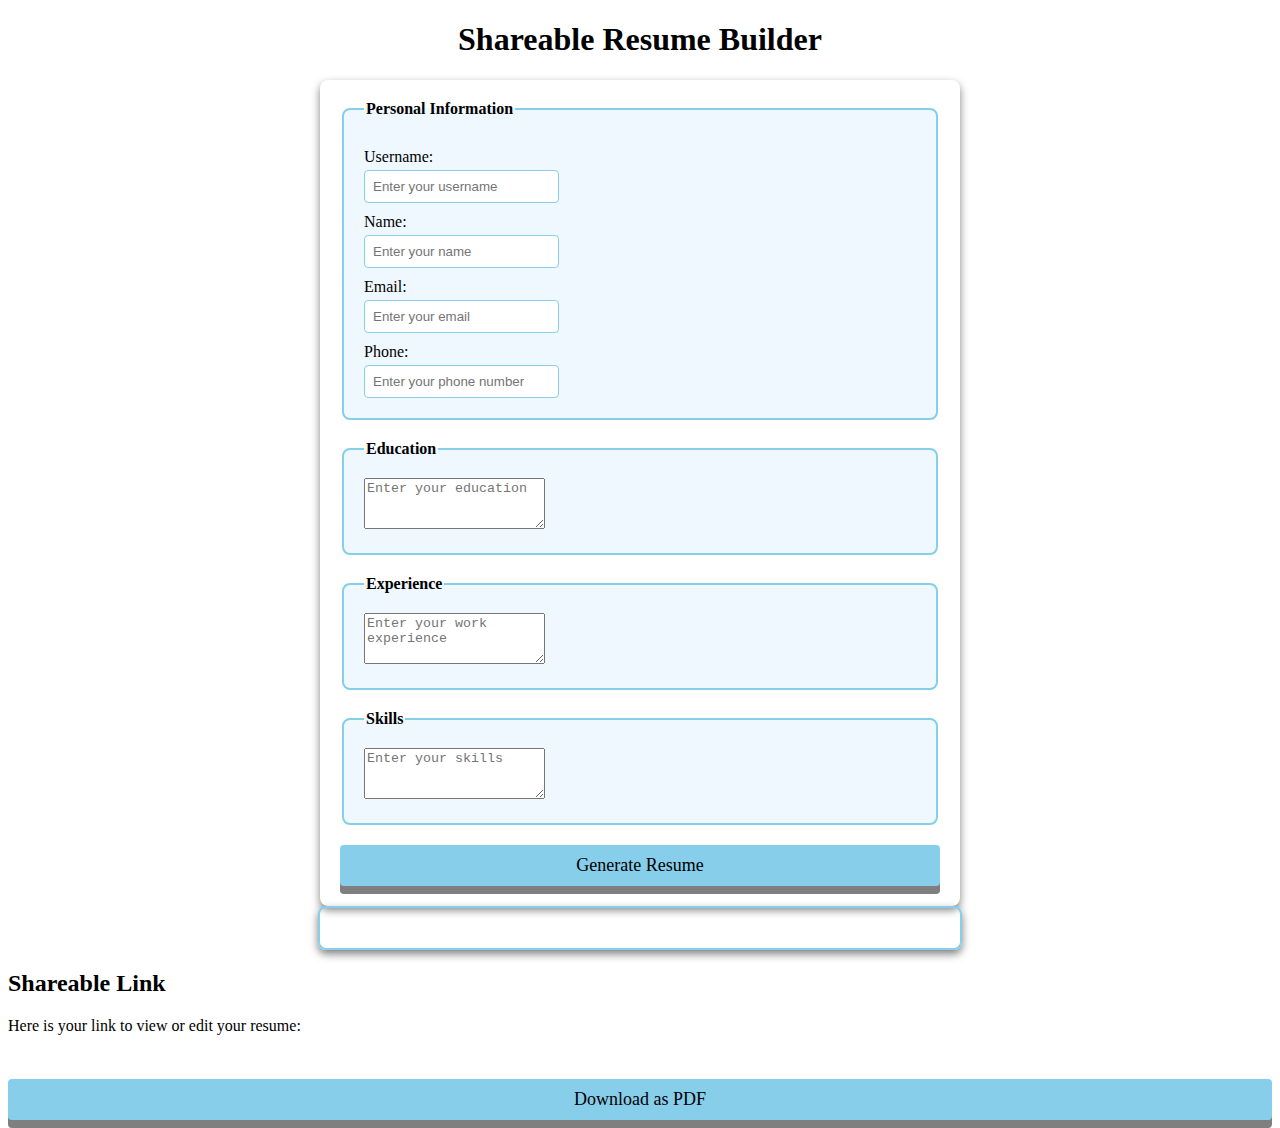
<file: shareable_resume_builder/index.html>
<!DOCTYPE html>
<html lang="en">
<head>
    <meta charset="UTF-8">
    <meta name="viewport" content="width=device-width, initial-scale=1.0">
    <title>Shareable Resume Builder</title>
    <link rel="stylesheet" href="styles.css">
</head>
<body>
    <h1>Shareable Resume Builder</h1>
    <form id="resume-form">
        <fieldset>
            <legend>Personal Information</legend>
            <label for="username">Username:</label>
            <input type="text" id="username" placeholder="Enter your username" required>
            <label for="name">Name:</label>
            <input type="text" id="name" placeholder="Enter your name" required>
            <label for="email">Email:</label>
            <input type="email" id="email" placeholder="Enter your email" required>
            <label for="phone">Phone:</label>
            <input type="text" id="phone" placeholder="Enter your phone number" required>
        </fieldset>

        <fieldset>
            <legend>Education</legend>
            <textarea id="education" placeholder="Enter your education" rows="3" required></textarea>
        </fieldset>

        <fieldset>
            <legend>Experience</legend>
            <textarea id="experience" placeholder="Enter your work experience" rows="3" required></textarea>
        </fieldset>

        <fieldset>
            <legend>Skills</legend>
            <textarea id="skills" placeholder="Enter your skills" rows="3" required></textarea>
        </fieldset>

        <button type="submit">Generate Resume</button>
    </form>

    <div id="resume-display"></div>

    <div id="shareable-link-container">
        <h2>Shareable Link</h2>
        <p>Here is your link to view or edit your resume:</p>
        <a href="#" id="shareable-link" target="_blank"></a>
        <br>
        <button id="download-pdf">Download as PDF</button>
    </div>

    <script src="script.js"></script>
</body>
</html>
</file>
<file: shareable_resume_builder/styles.css>
CSs
/* body {
    font-family: 'Times New Roman', Times, serif;
    background-color: #f5f5f5;
    display: flex;
    flex-direction: column;
    align-items: center;
    padding: 20px;
}

form {
    background-color: #fff;
    padding: 20px;
    border-radius: 8px;
    box-shadow: 0 4px 8px rgba(0, 0, 0, 0.1);
    width: 400px;
}

h1 {
    text-align: center;
    color: black;
}

fieldset {
    border: 1px solid #ddd;
    border-radius: 5px;
    padding: 10px;
    margin-bottom: 20px;
}

legend {
    font-weight: bold;
    color: green;
}

label {
    display: block;
    margin-top: 10px;
    color: black;
}

input,
textarea {
    width: 100%;
    margin-bottom: 10px;
    padding: 8px;
    border: 1px solid #ddd;
    border-radius: 5px;
}

button {
    background-color: #007acc;
    color: white;
    border: none;
    padding: 10px;
    cursor: pointer;
}

button:hover {
    background-color: #005fa3;
}

#resume-display {
    background-color: #fff;
    padding: 20px;
    margin-top: 20px;
    border-radius: 8px;
    width: 600px;
}

#shareable-link-container {
    display: none;
    margin-top: 20px;
} */
 body{
    font-family: 'Times New Roman', Times, serif;
    margin: 20px;
    padding: 0;
    background-color: white;
}

form{

    margin: auto;
    background-color:rgb(red, green, blue);
    border-radius: 8px;
    box-shadow:  0 4px 8px rgba(0,0,0,0.5);
    padding: 20px;
    max-width: 600px;
}
h1{
    text-align: center;
    color:black
}
fieldset {
    border: 2px solid skyblue;
    border-radius: 8px;
    padding: 20px;
    margin-bottom: 20px;
    background-color: aliceblue;
}

legend{
    font-weight: bold;
    text-align: left;
    color: rgb(rgba(255, 0, 0, 0.034), green, rgba(0, 0, 255, 0.034));
}
label{
    display: block;
    margin-top: 10px;
    color:black;
}
input,text area{margin-top: 4px;
    padding: 8px;
    width:calc(100%-1px);
    border: 1px solid skyblue;
    border-radius: 4px;
    box-sizing: border-box;

}button{
    display: block;
    width: 100%;
    background-color: skyblue;
    color: black;
    border: none;
    border-radius: 4px;
    box-shadow: 0px 8px rgba(0,0,0,0.5);
    margin-top: 10px;
    font-size: 18px;
    font-family: 'Times New Roman', Times, serif;
    padding: 10px;
    cursor: pointer;
}
button :hover{
    color: red;
}
#resume-display{
    max-width: 600px;
    margin: auto;
    padding: 20px;
    border: 2px solid skyblue;
    border-radius: 8px;
    background-color: (rgb 228,242,255);
    box-shadow: 0 4px 8px rgba(0,0,0,0.5);
} #resume-display h2{
    color: black;
}
</file>
